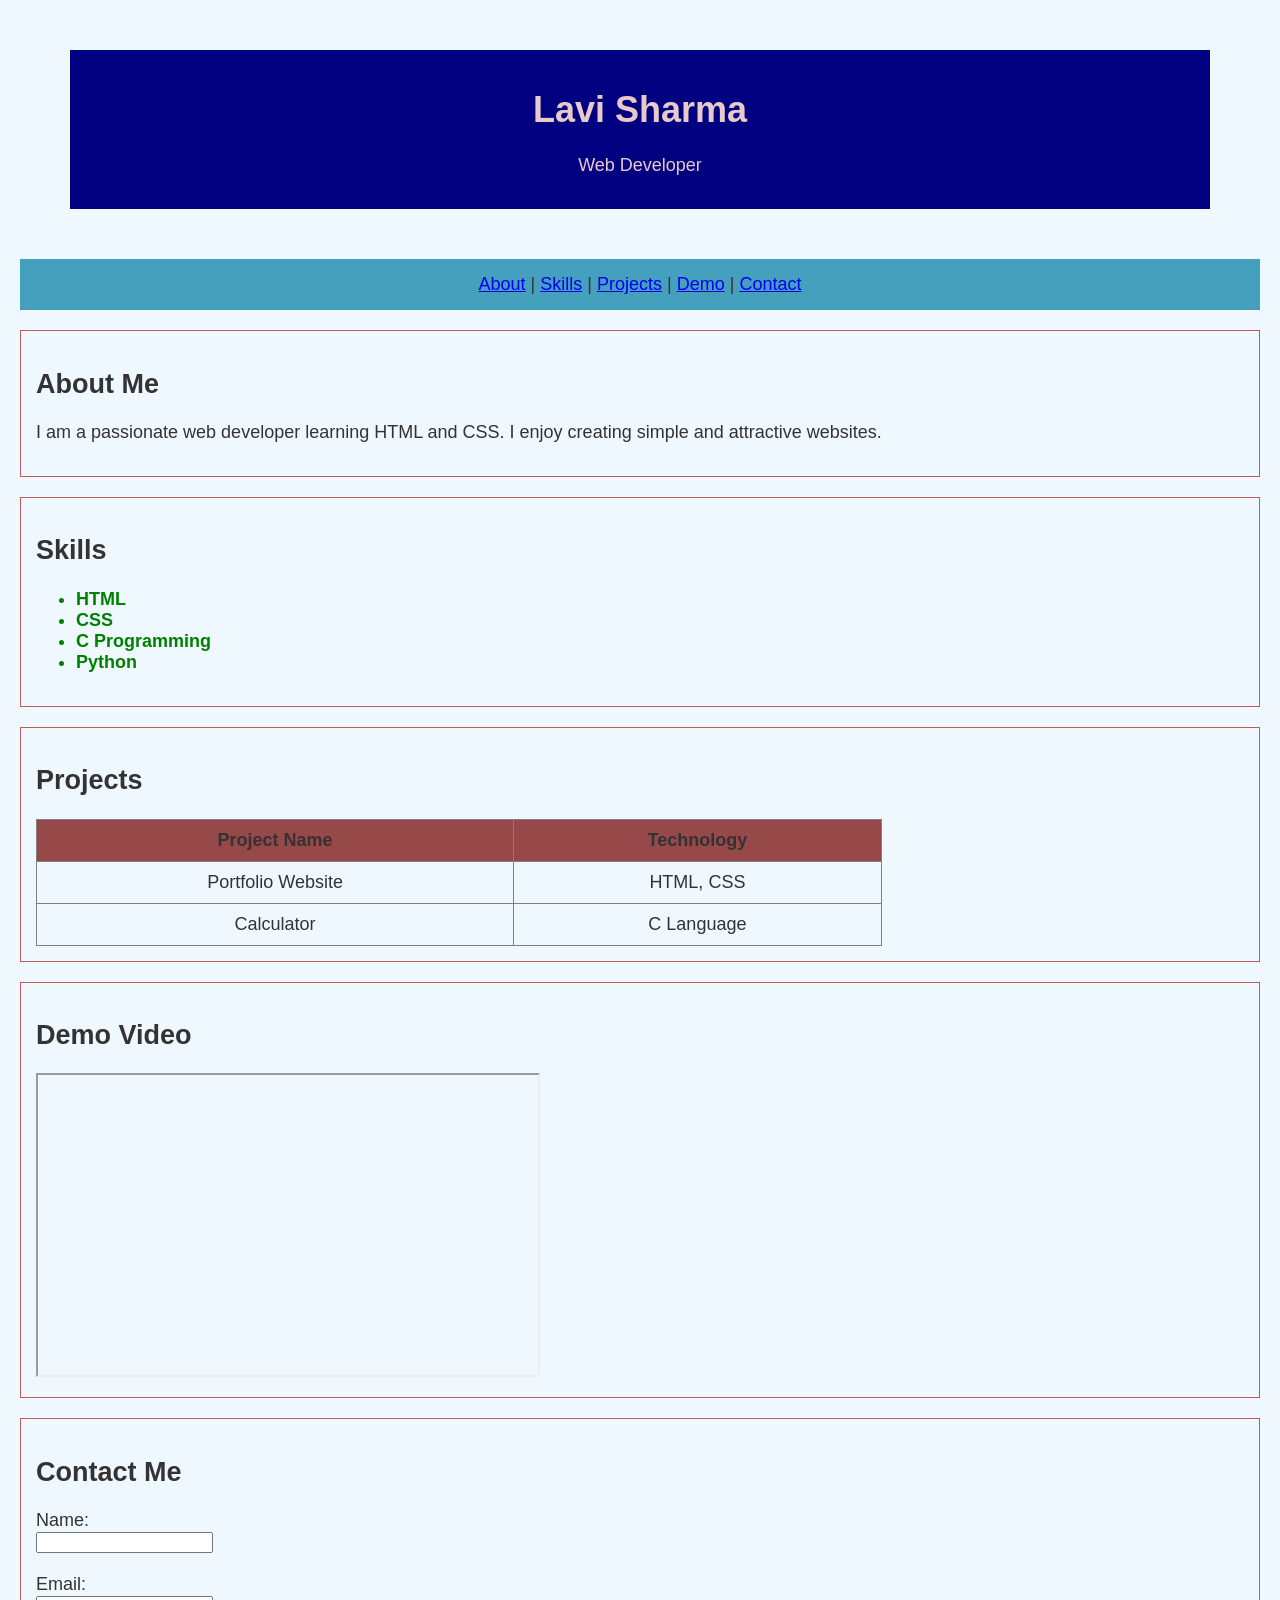
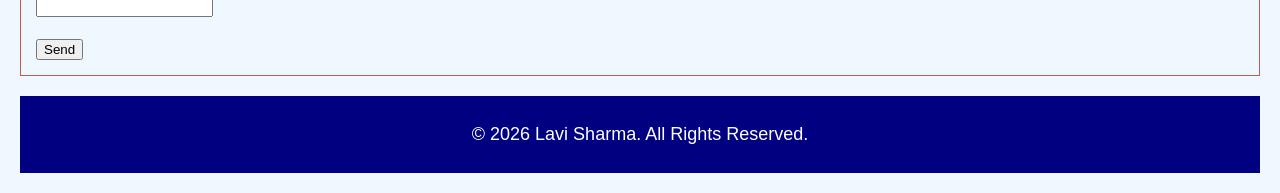
<file: Index.html>
<!DOCTYPE html>
<html>
<head>
    <title>Personal Developer Portfolio</title>
    <link rel="stylesheet" href="STYLE.CSS">
</head>
<body>

<header id="my-name">
    <h1>Lavi Sharma</h1>
    <p>Web Developer</p>
</header>

<nav>
    <a href="#about">About</a> |
    <a href="#skills">Skills</a> |
    <a href="#projects">Projects</a> |
    <a href="#demo">Demo</a> |
    <a href="#contact">Contact</a>
</nav>

<section id="about">
    <h2>About Me</h2>
    <p>
        I am a passionate web developer learning HTML and CSS.
        I enjoy creating simple and attractive websites.
    </p>
</section>

<section id="skills">
    <h2>Skills</h2>
    <ul class="skill-list">
        <li>HTML</li>
        <li>CSS</li>
        <li>C Programming</li>
        <li>Python</li>
    </ul>
</section>

<section id="projects">
    <h2>Projects</h2>

    <table border="1">
        <tr>
            <th>Project Name</th>
            <th>Technology</th>
        </tr>
        <tr>
            <td>Portfolio Website</td>
            <td>HTML, CSS</td>
        </tr>
        <tr>
            <td>Calculator</td>
            <td>C Language</td>
        </tr>
    </table>
</section>

<section id="demo">
    <h2>Demo Video</h2>

    <iframe width="500" height="300"
        src="https://www.youtube.com/embed/tgbNymZ7vqY">
    </iframe>
</section>

<section id="contact">
    <h2>Contact Me</h2>

    <form>
        <label>Name:</label><br>
        <input type="text" required><br><br>

        <label>Email:</label><br>
        <input type="email" required><br><br>

        <input type="submit" value="Send">
    </form>
</section>

<footer>
    <p>&copy; 2026 Lavi Sharma. All Rights Reserved.</p>
</footer>

</body>
</html>
</file>
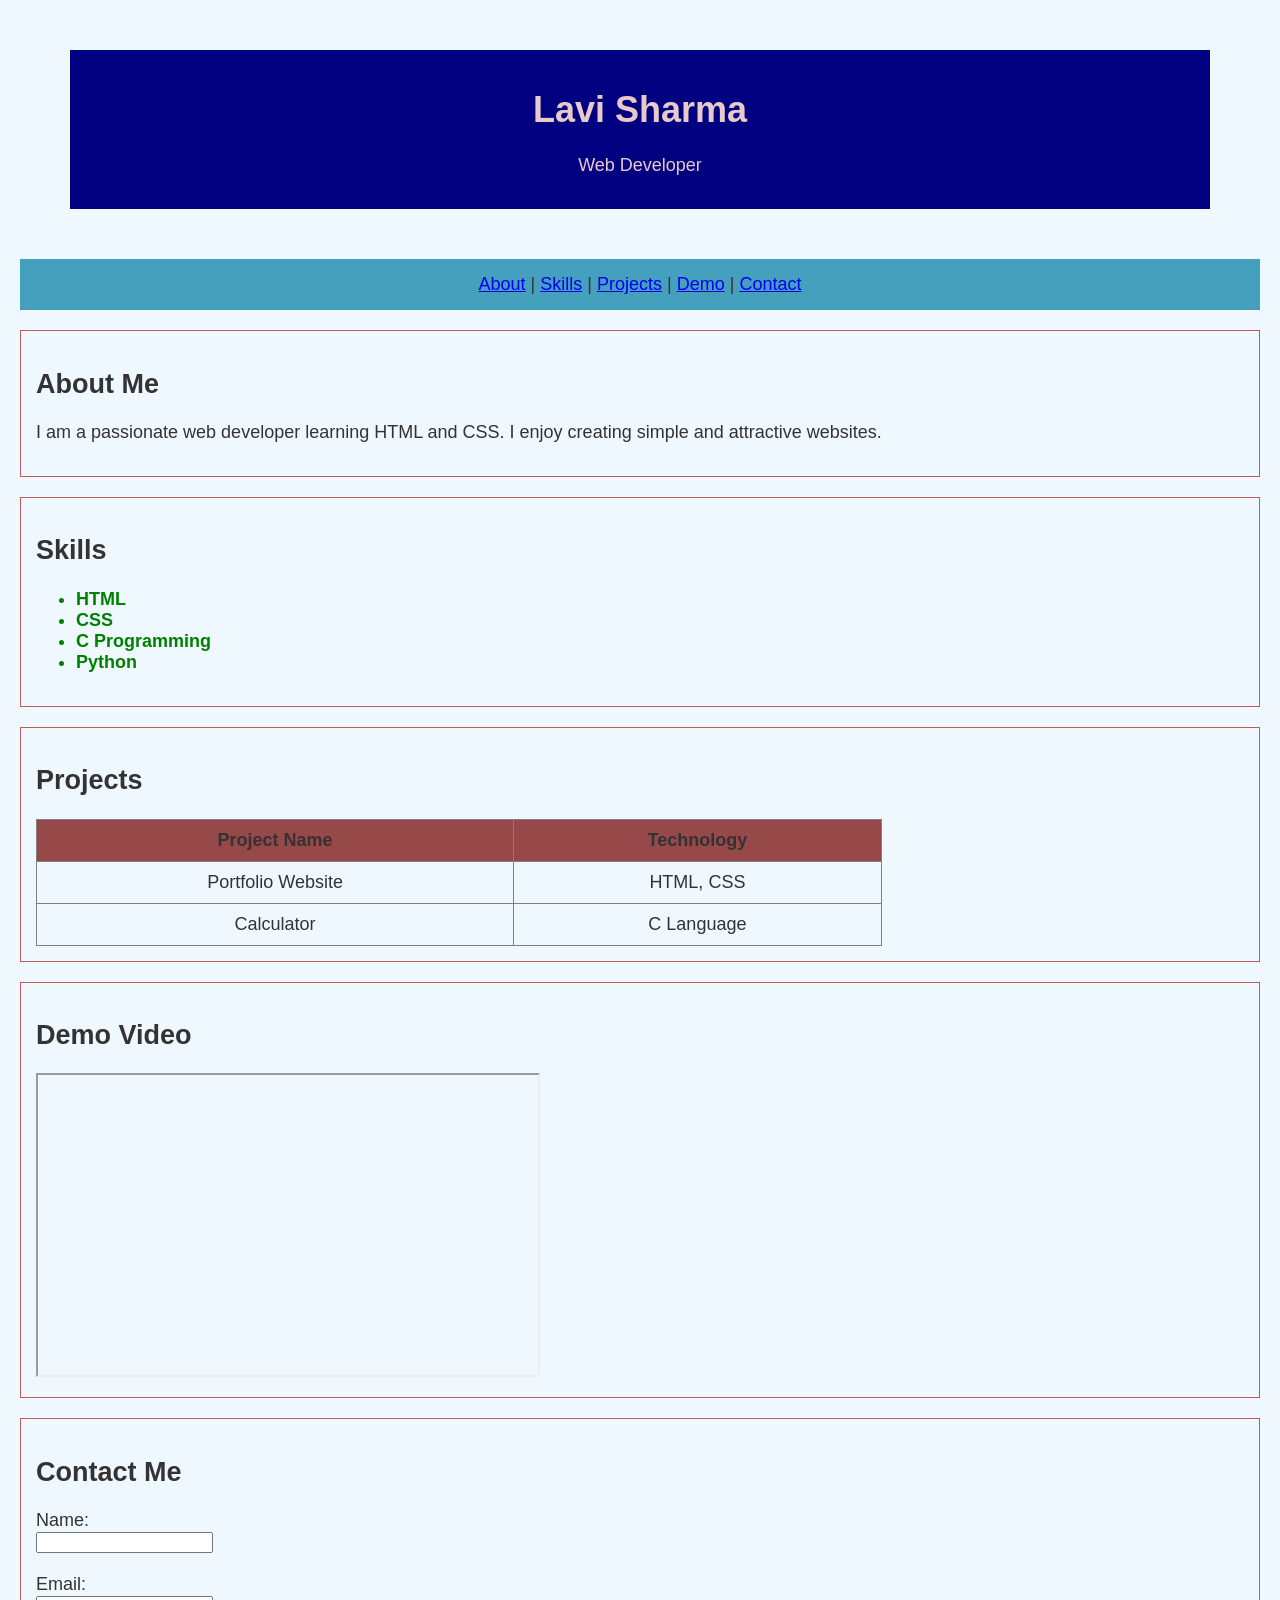
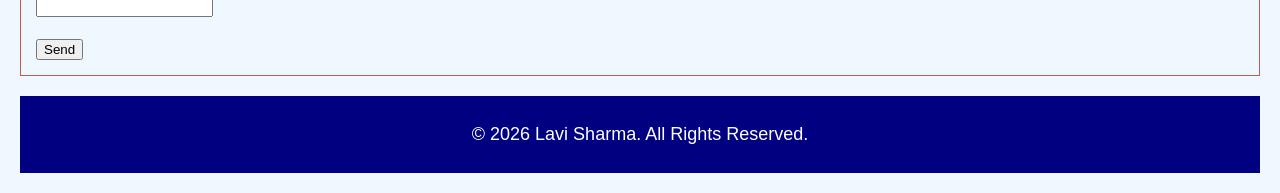
<file: README.html>
<!DOCTYPE html>
<html>
<head>
    <title>Personal Developer Portfolio</title>
    <link rel="stylesheet" href="STYLE.CSS">
</head>
<body>

<header id="my-name">
    <h1>Lavi Sharma</h1>
    <p>Web Developer</p>
</header>

<nav>
    <a href="#about">About</a> |
    <a href="#skills">Skills</a> |
    <a href="#projects">Projects</a> |
    <a href="#demo">Demo</a> |
    <a href="#contact">Contact</a>
</nav>

<section id="about">
    <h2>About Me</h2>
    <p>
        I am a passionate web developer learning HTML and CSS.
        I enjoy creating simple and attractive websites.
    </p>
</section>

<section id="skills">
    <h2>Skills</h2>
    <ul class="skill-list">
        <li>HTML</li>
        <li>CSS</li>
        <li>C Programming</li>
        <li>Python</li>
    </ul>
</section>

<section id="projects">
    <h2>Projects</h2>

    <table border="1">
        <tr>
            <th>Project Name</th>
            <th>Technology</th>
        </tr>
        <tr>
            <td>Portfolio Website</td>
            <td>HTML, CSS</td>
        </tr>
        <tr>
            <td>Calculator</td>
            <td>C Language</td>
        </tr>
    </table>
</section>

<section id="demo">
    <h2>Demo Video</h2>

    <iframe width="500" height="300"
        src="https://www.youtube.com/embed/tgbNymZ7vqY">
    </iframe>
</section>

<section id="contact">
    <h2>Contact Me</h2>

    <form>
        <label>Name:</label><br>
        <input type="text" required><br><br>

        <label>Email:</label><br>
        <input type="email" required><br><br>

        <input type="submit" value="Send">
    </form>
</section>

<footer>
    <p>&copy; 2026 Lavi Sharma. All Rights Reserved.</p>
</footer>

</body>
</html>
</file>
<file: STYLE.CSS>
body {
    font-family: Arial, sans-serif;
    background-color: #f0f8ff;
    color: #333333;
    font-size: 18px;
    margin: 20px;
}

#my-name {
    background-color: navy;
    color: rgb(232, 202, 202);
    text-align: center;
    padding: 15px;
    margin: 50px; ;
}

nav {
    background-color: rgb(69, 160, 190);
    padding: 15px;
    margin: 50ox;
    text-align: center;

}

section {
    margin-top: 20px;
    padding: 15px;
    border: 1px solid rgb(195, 89, 89);
}

.skill-list {

    color: green;
    font-weight: bold;
}

table {
    width: 70%;
    border-collapse: collapse;
}

th, td {
    padding: 10px;
    text-align: center;
}

th {
    background-color: rgb(151, 73, 73);
}

footer {
    margin-top: 20px;
    background-color: navy;
    color: white;
    text-align: center;
    padding: 10px;

}
</file>
